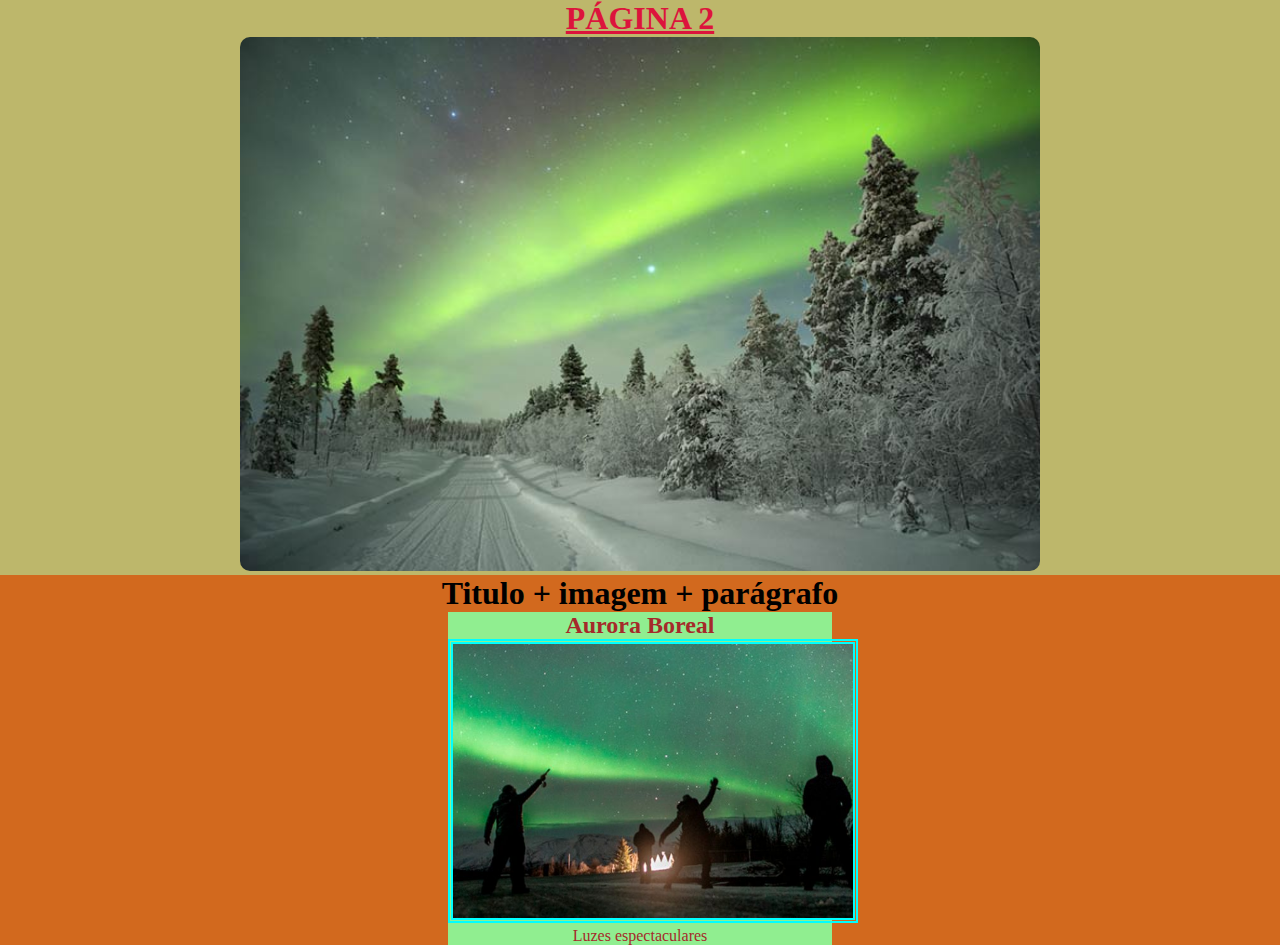
<file: index2.html>
<!DOCTYPE html>
<html lang="pt-br">
    <head>
        <meta charset="UTF-8">
        <link rel="stylesheet" href="style2.css">
        <title>Página 2</title>
    </head>
    <body>
        <header class="cabecalho">
            <h1 class="cabecalho-titulo">página 2</h1>
            <img src="aurora.jpg" alt="aurora boreau" class="cabecalho-imagem">
        </header>
        <main class="principal">
            <h1>Titulo + imagem + parágrafo</h1>
            <div class="caixa">
                <h2>Aurora Boreal</h2>
                <img src="boreal.png" alt="efeito boreal" id="caixa-boreal">
                <p>Luzes espectaculares</p>
            </div>
        </main>
        <footer>

        </footer>

    </body>
</html>
</file>
<file: style2.css>
*{
    padding: 0;
    margin: 0;
}
.cabecalho{
    background-color: darkkhaki;
    color: crimson;
    text-align: center;
}

.cabecalho-titulo{
    text-transform: uppercase;
    text-decoration: underline;
}

.cabecalho-imagem{
    width: 800px;
    border: 3px gold;
    border-radius: 10px;
}
.principal{
    text-align: center;
    background-color: chocolate;
}
.caixa{
    display: inline-block;
    text-align: center;
    width: 30%;
    vertical-align: top;
    background-color: lightgreen;
    color: brown;
}

#caixa-boreal{
    width: 400px;
    margin: 0 auto;
    border: 5px;
    border-color: aqua;
    border-style: double;
}
</file>
